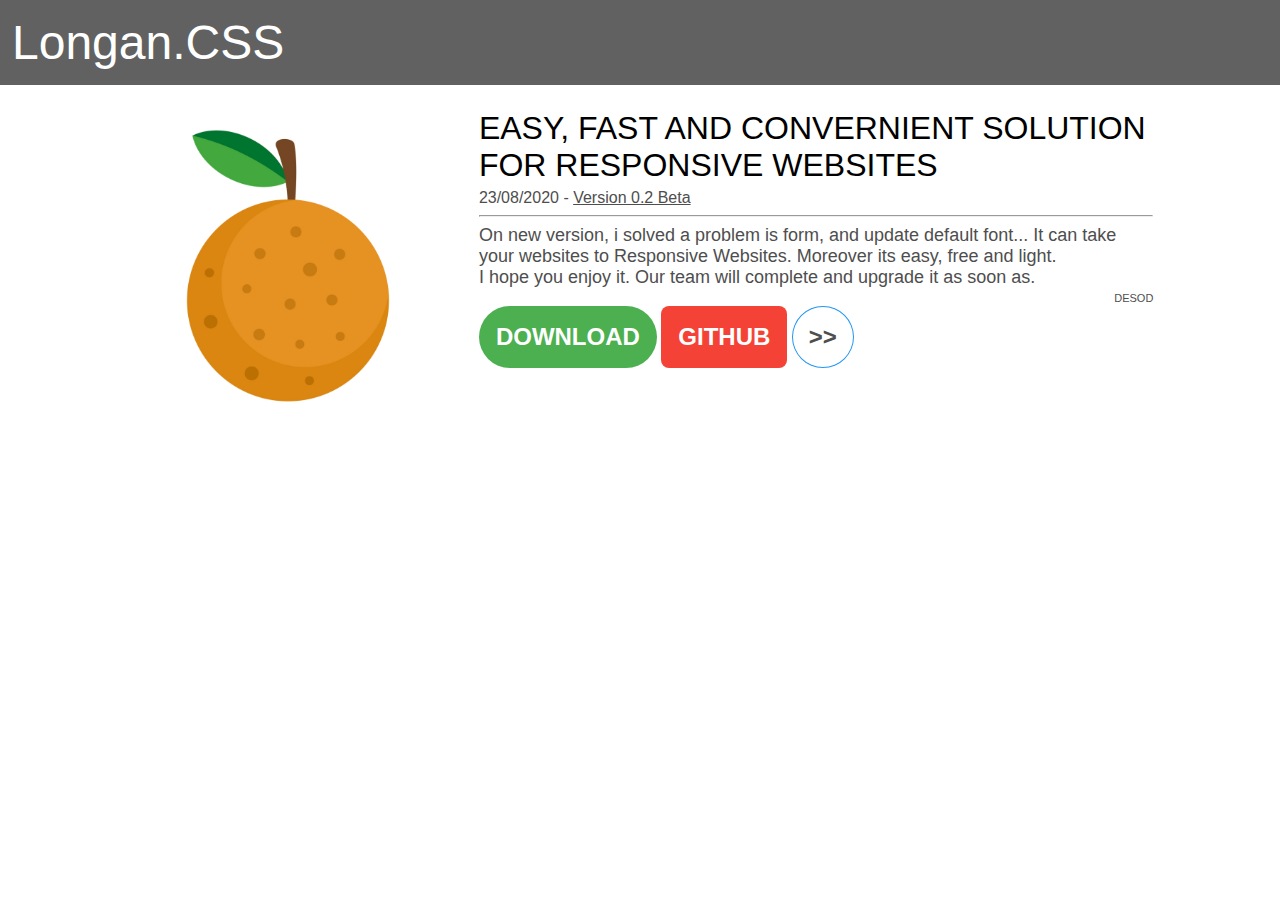
<file: index.html>
<!DOCTYPE html>
<html>
<head>
	<title>Longan.CSS</title>
	<meta name="viewport" content="width=device-width, initial-scale=1.0">
	<meta charset="utf-8" />
	<link rel="stylesheet" type="text/css" href="style.css">
</head>
<body>
	<header class="size-full">
		<div class="container">
			<div class="wrap">
				<div class="call-12 color-dark-gray pad-10">
					<div class="title-3 color-text-white">
						Longan.CSS
					</div>
				</div>
			</div>
		<div class="space-wrap mar-10">
			
				<div class="call-4">
					<img src="icon.png">
				</div>
			<div class="call-8 pad-10">
				<h3 class="text-up">EASY, FAST AND CONVERNIENT SOLUTION FOR RESPONSIVE WEBSITES</h3>
					23/08/2020 -
					<span class="text-under">
						Version 0.2 Beta
					</span>

					<hr>
					<div class="size-text-18">
					On new version, i solved a problem is form, and update default font...
					It can take your websites to Responsive Websites. Moreover its easy, free and light.
					<br /> 
					I hope you enjoy it. Our team will complete and upgrade it as soon as.
					</div>
					<div class="title-from text-right">
						Desod
					</div>
					<a class="button panel-round-xxl color-green size-text-24 pad-16" href="https://desod-vn.github.io/longan.CSS/longan.zip">DOWNLOAD</a>
					<a class="button panel-round-l color-red size-text-24 pad-16" href="https://github.com/desod-vn/longan.CSS">GITHUB</a>
					<a class="color-hover-blue button color-border-blue panel-circle size-text-24 pad-16" href="https://github.com/desod-vn/longan.CSS/howto.html">>></a>
			</div>
			</div>
		</div>
		</div>
	</header>
</body>
</html>
</file>
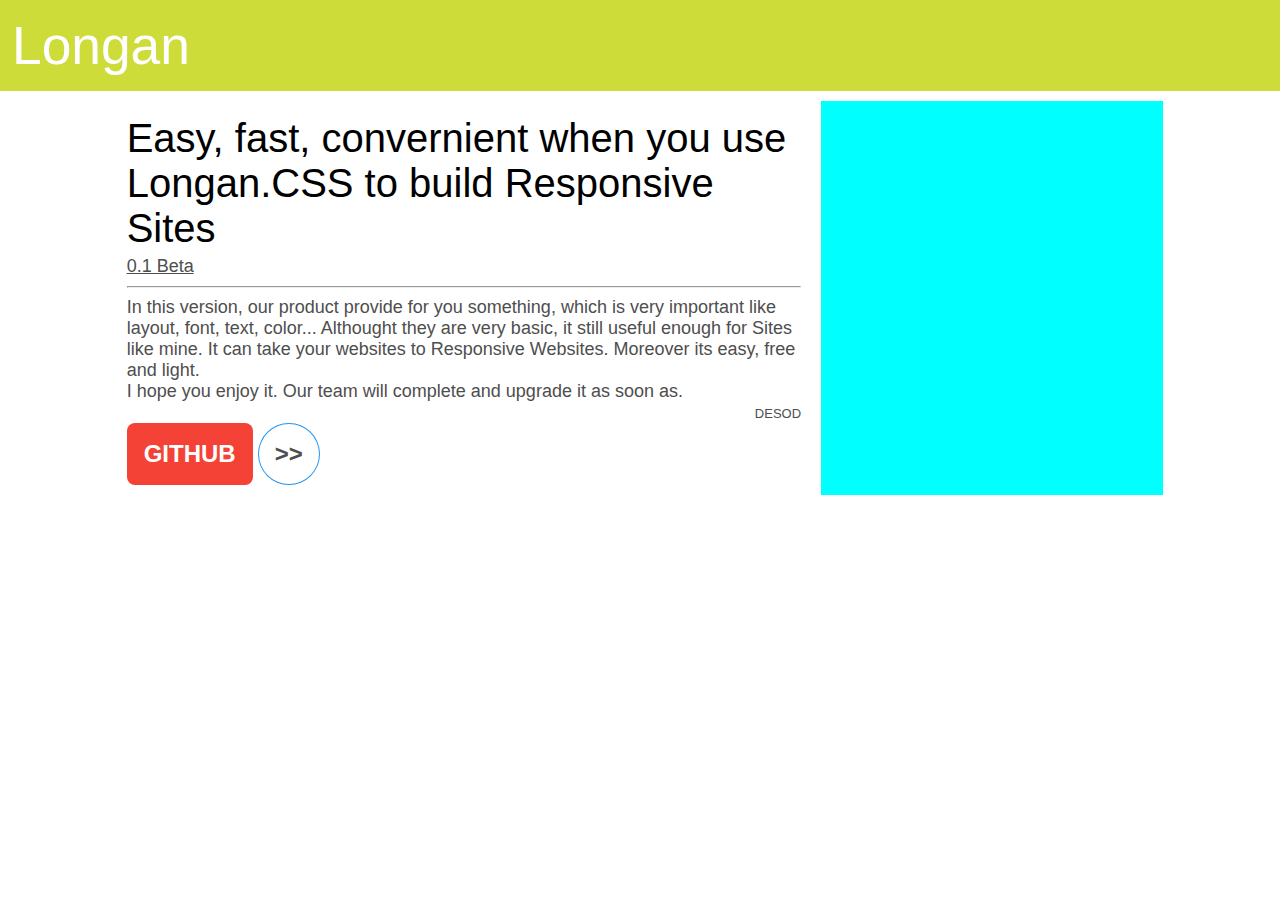
<file: demo.html>
<!DOCTYPE html>
<html>
<head>
	<title></title>
	<meta name="viewport" content="width=device-width, initial-scale=1.0">
	<meta charset="utf-8" />
	<link rel="stylesheet" type="text/css" href="style.css">
</head>
<body>
	<header class="size-full">
		<div class="container">
			<div class="wrap">
				<div class="call-12 color-lime pad-10">
					<div class="title-2 color-text-white">
						Longan
					</div>
				</div>
			</div>
		<div class="space-wrap mar-10">
			<div class="call-8 pad-10 size-text-18">
				<h2>Easy, fast, convernient when you use Longan.CSS to build Responsive Sites</h2>
					<div class="text-under">
						0.1 Beta
					</div>
					<hr>
					In this version, our product provide for you something, which is very important like
					layout, font, text, color... Althought they are very basic, it still useful enough for
					Sites like mine. It can take your websites to Responsive Websites. Moreover its easy, free and light.
					<br /> 
					I hope you enjoy it. Our team will complete and upgrade it as soon as.
					<div class="title-from text-right">
						Desod
					</div>
					<a class="button panel-round-l color-red size-text-24 pad-16" href="https://github.com/desod-vn/longan.CSS">GITHUB</a>
					<a class="button color-border-blue panel-circle size-text-24 pad-16" href="https://github.com/desod-vn/longan.CSS">>></a>
				</div>
				<div class="call-4 color-aqua">

				</div>
			</div>
		</div>
		</div>
	</header>
</body>
</html>
</file>
<file: style.css>
@import 'parts/layout.css';
@import 'parts/font.css';
@import 'parts/text.css';
@import 'parts/color.css';
@import 'parts/size.css';
@import 'parts/panel.css';
@import 'parts/space.css';
@import 'parts/place.css';
@import 'parts/form.css';
@import url('https://fonts.googleapis.com/css2?family=Sacramento&display=swap');



form {
	padding: 25px 0;
	text-align: center;
	font-family: "Roboto", sans-serif;
}
form > label {
	font-size: 20px;
	margin: 0 10%;
	text-align: left;
	display: block;
	user-select: none;
	cursor: pointer;
}
form > input {
	width: 80%;
	display: inline-block;
  	padding: 10px 10px;
  	margin: 10px 0;
  	outline: none;
  	font-size: 17px;
  	border: 1px solid #ccc;
  	border-radius: 5px;
	box-sizing: border-box;
}
form > #in-number {
	width: 20%;
}
form > #out-number {
	display: inline-block;
	text-align: center;
	width: 20%;
	user-select: none;
	font-weight: bold;
	font-family: 'Sacramento', cursive;
}
form > input[type=submit], form > input[type=button] {
	margin: 10px;
	outline: none;
	font-size: 18px;
	font-weight: bold;
}
</file>
